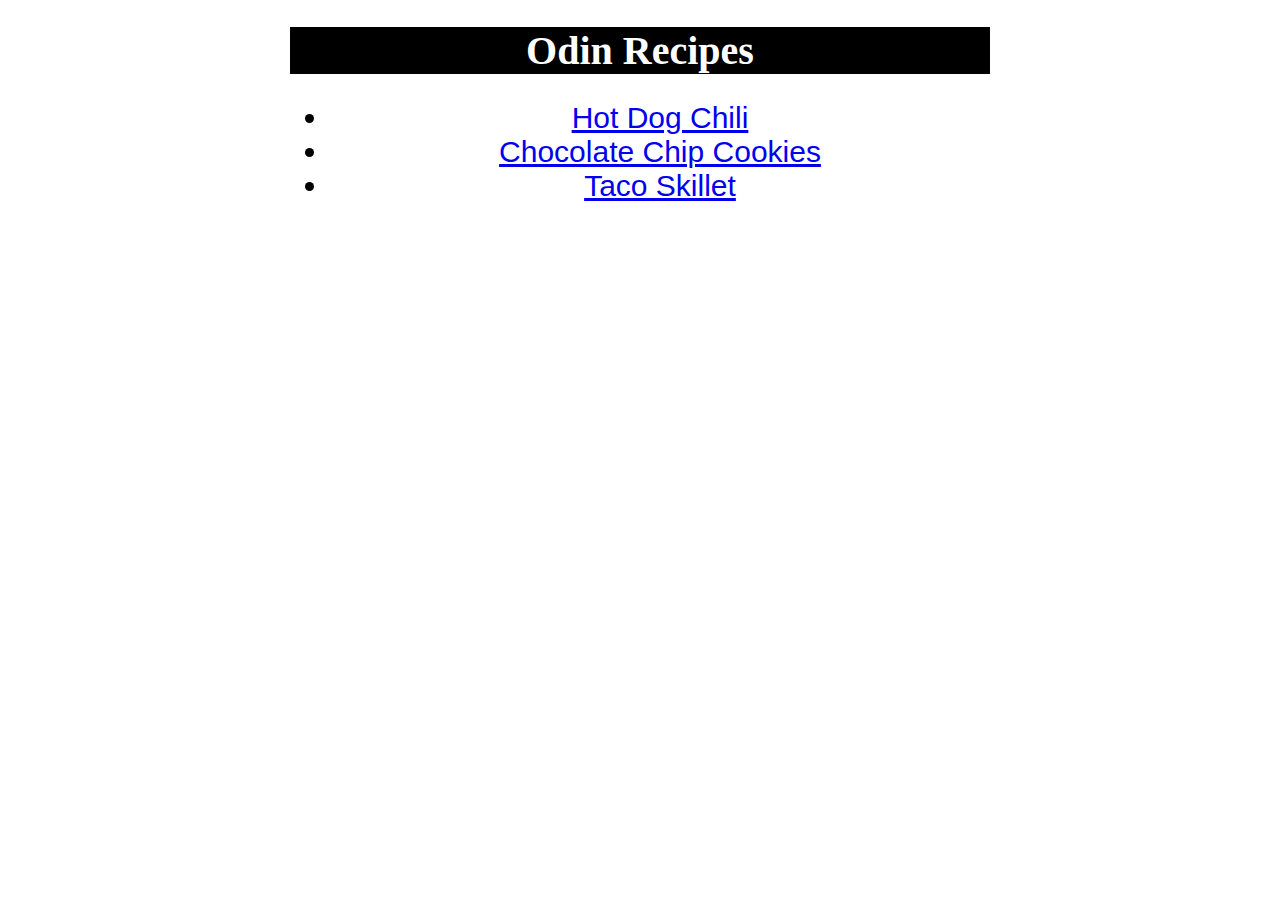
<file: index.html>
<!DOCTYPE html>
<html lang="en">
<head>
    <meta charset="UTF-8">
    <meta name="viewport" content="width=device-width, initial-scale=1.0">
    <title>Odin Recipes</title>
    <link rel="stylesheet" href="CSS/style.css">
</head>
<body>
    <h1 id="title">Odin Recipes</h1>
    <div>

        <ul>
            <li class="link"><a href="recipes/hotdog-chili.html">Hot Dog Chili</a></li>
            <li class="link"><a href="recipes/choc-chip-cookies.html">Chocolate Chip Cookies</a></li>
            <li class="link"><a href="recipes/taco-skillet.html">Taco Skillet</a></li>
        
        </ul>
    </div>
</body>
</html>
</file>
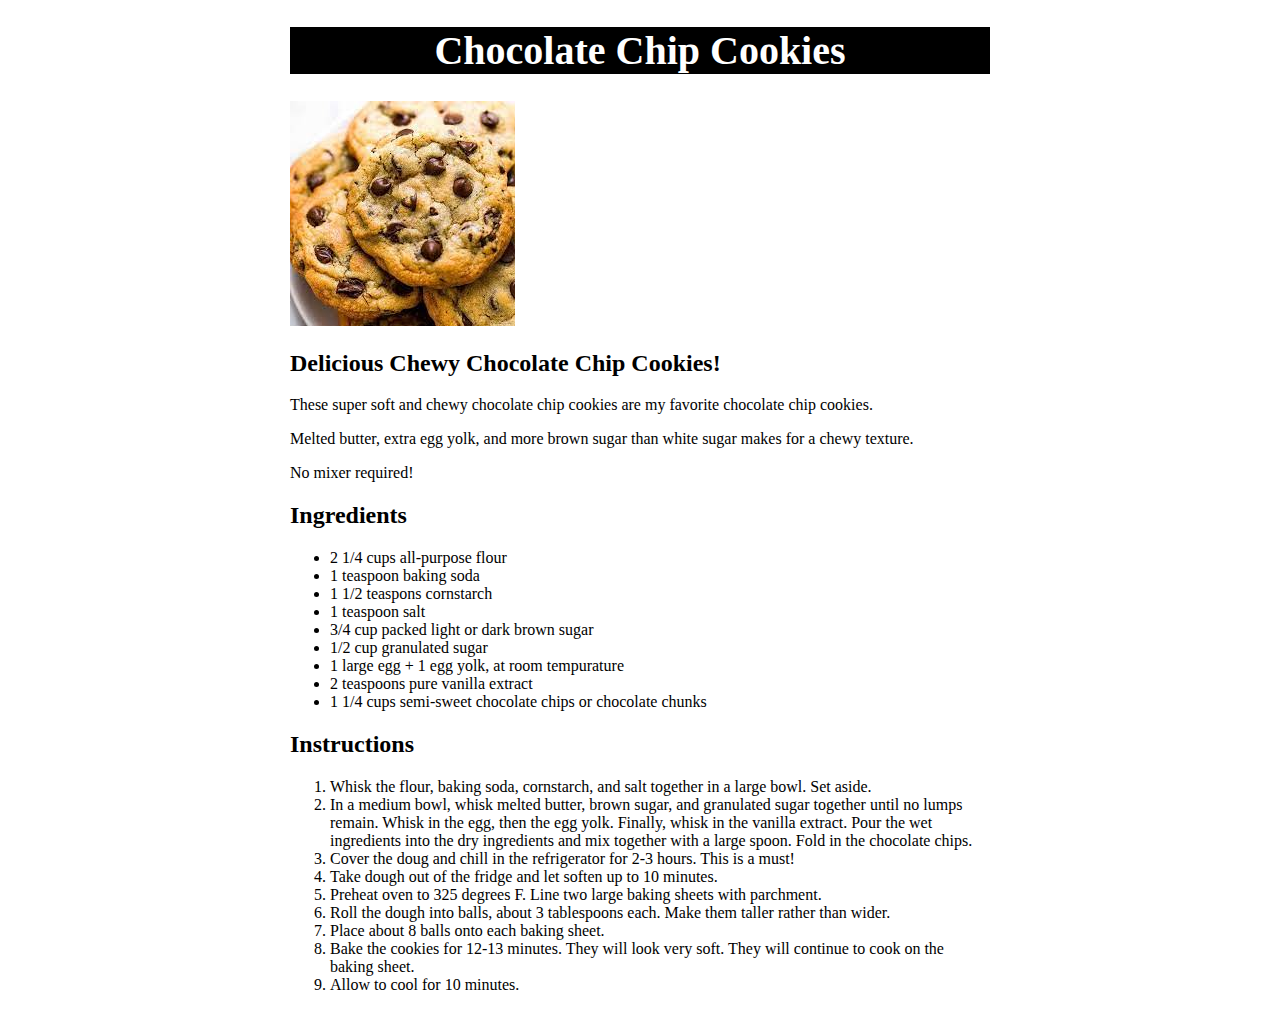
<file: recipes/choc-chip-cookies.html>
<!DOCTYPE html>
<html lang="en">
<head>
    <meta charset="UTF-8">
    <meta name="viewport" content="width=device-width, initial-scale=1.0">
    <title>Chocolate Chip Cookies</title>
    <link rel="stylesheet" href="../CSS/style.css">
</head>
<body>
    <h1 id="title">Chocolate Chip Cookies</h1>
    <img src="../img/choc-chip-cookies.jpeg" alt="Delciious Chocolate Chip Cookies">

    <h2>Delicious Chewy Chocolate Chip Cookies!</h2>
    <p>These super soft and chewy chocolate chip cookies are my favorite chocolate chip cookies.</p>
    <p>Melted butter, extra egg yolk, and more brown sugar than white sugar makes for a chewy texture.</p>
    <p>No mixer required!</p>

    <h2>Ingredients</h2>
    <ul>
        <li>2 1/4 cups all-purpose flour</li>
        <li>1 teaspoon baking soda</li>
        <li>1 1/2 teaspons cornstarch</li>
        <li>1 teaspoon salt</li>
        <li>3/4 cup packed light or dark brown sugar</li>
        <li>1/2 cup granulated sugar</li>
        <li>1 large egg + 1 egg yolk, at room tempurature</li>
        <li>2 teaspoons pure vanilla extract</li>
        <li>1 1/4 cups semi-sweet chocolate chips or chocolate chunks</li>
    </ul>

    <h2>Instructions</h2>
    <ol>
        <li>Whisk the flour, baking soda, cornstarch, and salt together in a large bowl. Set aside.</li>
        <li>In a medium bowl, whisk melted butter, brown sugar, and granulated sugar together until no lumps remain.  
            Whisk in the egg, then the egg yolk.  Finally, whisk in the vanilla extract.  Pour the wet ingredients into the
            dry ingredients and mix together with a large spoon.  Fold in the chocolate chips.</li>
        <li>Cover the doug and chill in the refrigerator for 2-3 hours. This is a must!</li>
        <li>Take dough out of the fridge and let soften up to 10 minutes.</li>
        <li>Preheat oven to 325 degrees F. Line two large baking sheets with parchment.</li>
        <li>Roll the dough into balls, about 3 tablespoons each. Make them taller rather than wider.</li>
        <li>Place about 8 balls onto each baking sheet.</li>
        <li>Bake the cookies for 12-13 minutes. They will look very soft. They will continue to cook on the baking sheet.</li>
        <li>Allow to cool for 10 minutes.</li>
    </ol>
</body>
</html>
</file>
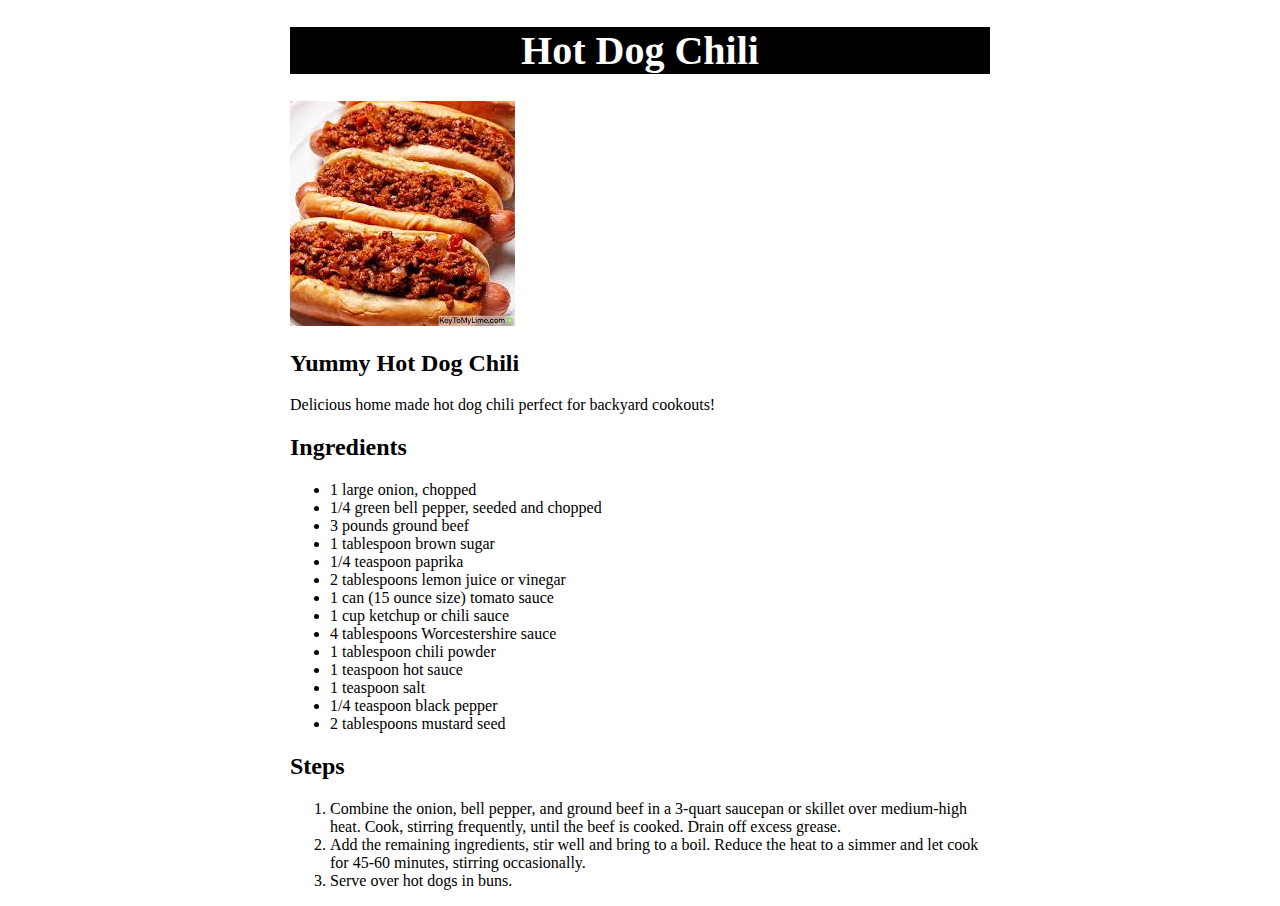
<file: recipes/hotdog-chili.html>
<!DOCTYPE html>
<html lang="en">
<head>
    <meta charset="UTF-8">
    <meta name="viewport" content="width=device-width, initial-scale=1.0">
    <title>Hot Dog Chili</title>
    <link rel="stylesheet" href="../CSS/style.css">
</head>
<body>
    <h1 id="title">Hot Dog Chili</h1>
    <img src="../img/hotdog-chili.jpeg" alt="Hot Dog Chili">
    <h2>Yummy Hot Dog Chili</h2>

    <p>Delicious home made hot dog chili perfect for backyard cookouts!</p>

    <h2>Ingredients</h2>
    <ul>
        <li>1 large onion, chopped</li>
        <li>1/4 green bell pepper, seeded and chopped</li>
        <li>3 pounds ground beef</li>
        <li>1 tablespoon brown sugar</li>
        <li>1/4 teaspoon paprika</li>
        <li>2 tablespoons lemon juice or vinegar</li>
        <li>1 can (15 ounce size) tomato sauce</li>
        <li>1 cup ketchup or chili sauce</li>
        <li>4 tablespoons Worcestershire sauce</li>
        <li>1 tablespoon chili powder</li>
        <li>1 teaspoon hot sauce</li>
        <li>1 teaspoon salt</li>
        <li>1/4 teaspoon black pepper</li>
        <li>2 tablespoons mustard seed</li>
    </ul>

    <h2>Steps</h2>
    <ol>
        <li>Combine the onion, bell pepper, and ground beef in a 3-quart saucepan or skillet over medium-high heat. 
            Cook, stirring frequently, until the beef is cooked. Drain off excess grease.</li>
        <li>Add the remaining ingredients, stir well and bring to a boil. Reduce the heat to a simmer and let cook for 45-60 minutes, stirring occasionally.</li>
        <li>Serve over hot dogs in buns.</li>
    </ol>
    
</body>
</html>
</file>
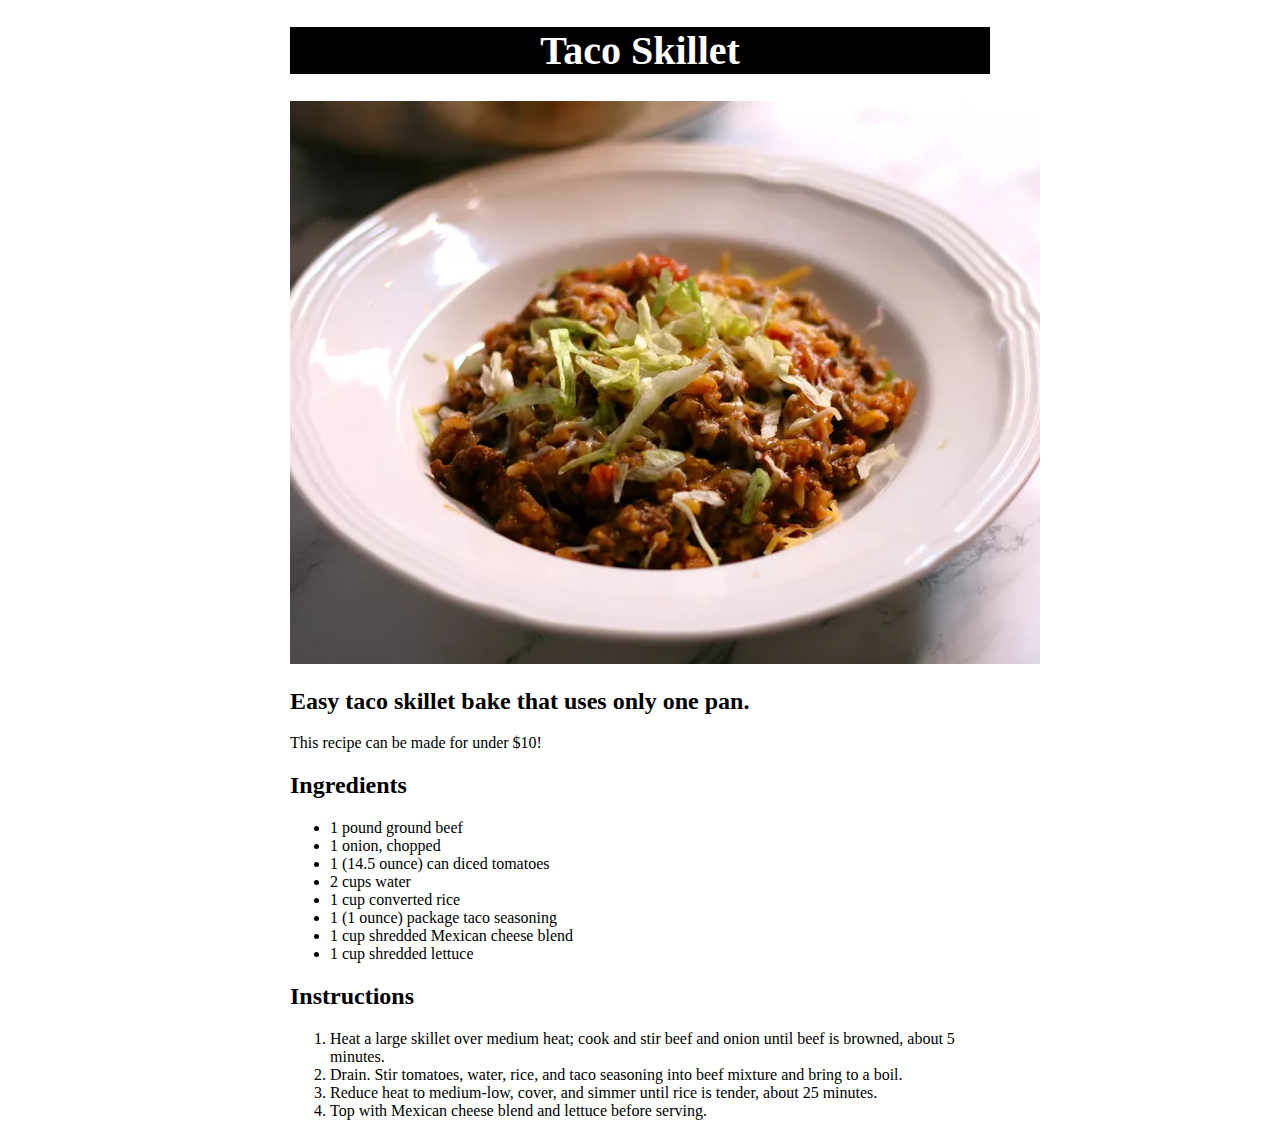
<file: recipes/taco-skillet.html>
<!DOCTYPE html>
<html lang="en">
<head>
    <meta charset="UTF-8">
    <meta name="viewport" content="width=device-width, initial-scale=1.0">
    <title>Taco Skillet</title>
    <link rel="stylesheet" href="../CSS/style.css">
</head>
<body>
    <h1 id="title">Taco Skillet</h1>
    <img src="../img/taco-skillet.jpeg" alt="Taco Skillet">

    <h2>Easy taco skillet bake that uses only one pan.</h2>
     <p>This recipe can be made for under $10!</p>

    <h2>Ingredients</h2>
    <ul>
        <li>1 pound ground beef</li>
        <li>1 onion, chopped</li>
        <li>1 (14.5 ounce) can diced tomatoes</li>
        <li>2 cups water</li>
        <li>1 cup converted rice</li>
        <li>1 (1 ounce) package taco seasoning</li>
        <li>1 cup shredded Mexican cheese blend</li>
        <li>1 cup shredded lettuce</li>
    </ul>

    <h2>Instructions</h2>
    <ol>
        <li>Heat a large skillet over medium heat; cook and stir beef and onion until beef is browned, about 5 minutes.</li>
        <li>Drain. Stir tomatoes, water, rice, and taco seasoning into beef mixture and bring to a boil.</li>
        <li>Reduce heat to medium-low, cover, and simmer until rice is tender, about 25 minutes.</li>
        <li>Top with Mexican cheese blend and lettuce before serving.</li>
    </ol>
</body>
</html>
</file>
<file: CSS/style.css>
body {
    width: 700px;
    margin: 0 auto;
}

#title {
    font-family: 'Times New Roman', Times, serif;
    font-size: 40px;
    background-color: black;
    color: white;
    text-align: center;
}

.link {
    font-family: Arial, Helvetica, sans-serif;
    font-size: 30px;

}

div {
    text-align: center;
}
</file>
